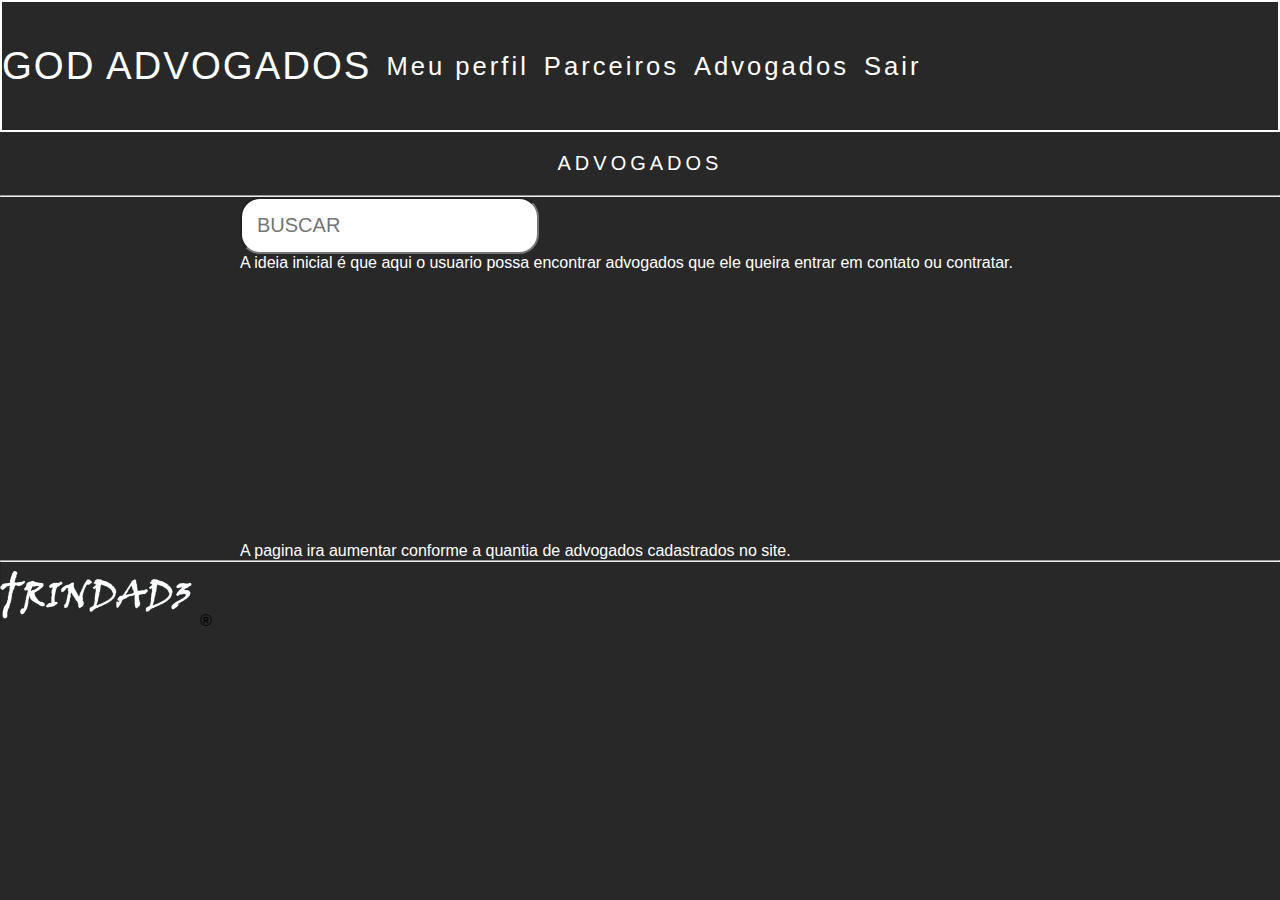
<file: Advogados.html>
<!DOCTYPE html>
<html lang="en">
<head>
    <meta charset="UTF-8">
    <meta http-equiv="X-UA-Compatible" content="IE=edge">
    <meta name="viewport" content="width=device-width, initial-scale=1.0">
    <title>Advogados</title>
    <link rel="shortcut icon" href="Imagens/ICONE-DO-IGOR.ico" type="image/x-icon">
    <link rel="stylesheet" href="css/igor.css">
</head>
<body>
        <header>
            <fieldset>
                <nav>
                    <a class="logo" href="Advogados.html">God advogados</a>
                    <ul class="nav-list">
                        <li><a href="Meuperfil.html">Meu perfil</a></li>
                        <li><a href="Parceiros.html">Parceiros</a></li>
                        <li><a href="Advogados.html">Advogados</a></li>
                        <li><a href="login.html">Sair</a></li>
                    </ul>
                </nav>
            </fieldset>
        </header>
        <div class="titulo">
            ADVOGADOS
        </div>
        <hr>
    <main>
        <input type="search" placeholder="BUSCAR">
        <p>A ideia inicial é que aqui o usuario possa encontrar advogados que ele queira entrar em contato ou contratar.</p> 
        <br>
        <br>
        <br>
        <br>
        <br>
        <br>
        <br>
        <br>
        <br>
        <br>
        <br>
        <br>
        <br>
        <br>
        <br>
        <p>A pagina ira aumentar conforme a quantia de advogados cadastrados no site.</p>
     </main>
     <footer>
         <hr>
         <img src="Imagens/trindade.png" alt="">&reg
     </footer>
    
</body>
</html>
</file>
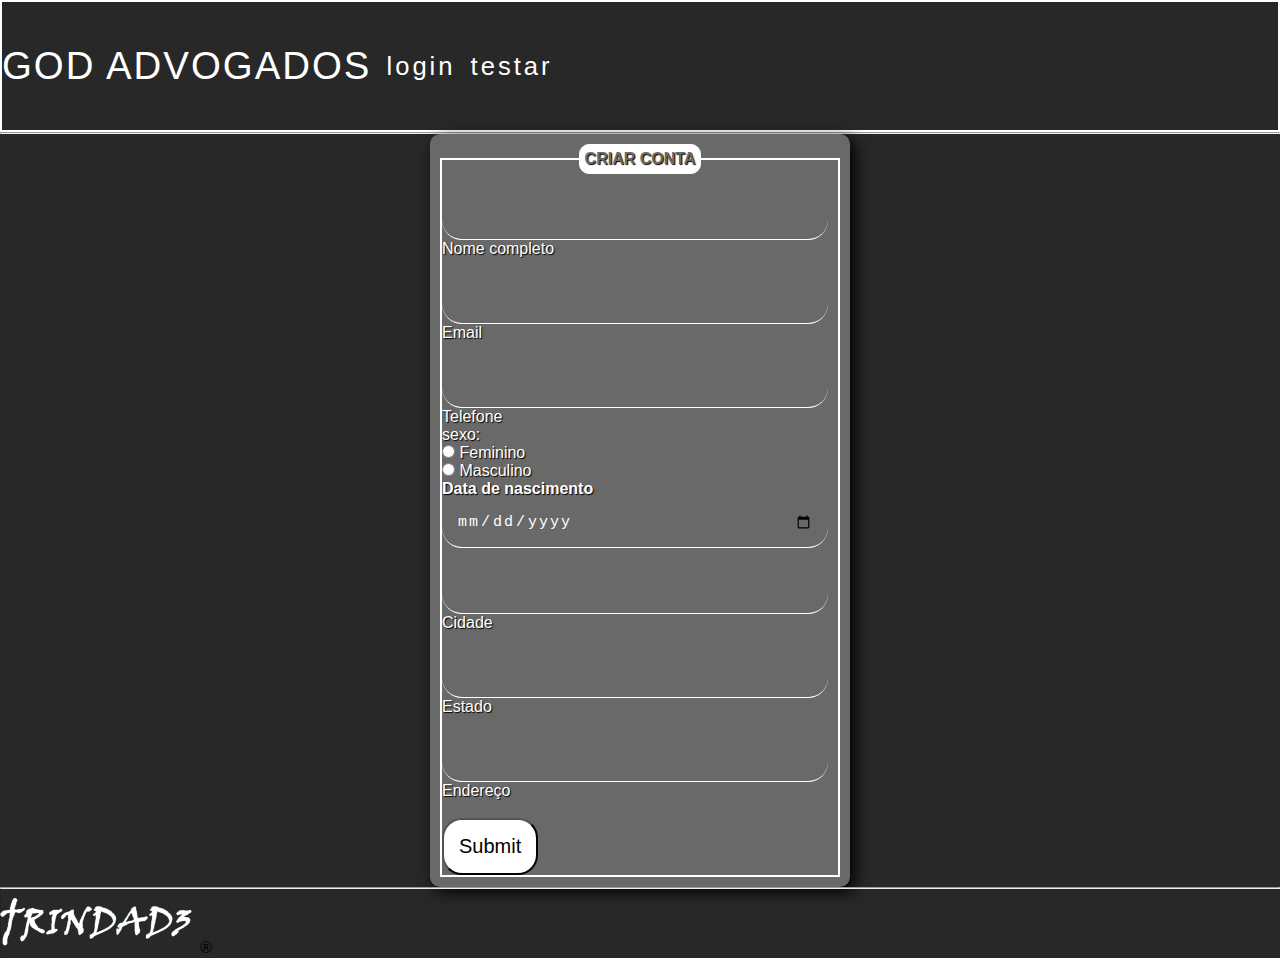
<file: criarconta.html>
<!DOCTYPE html>
<html lang="en">
<head>
    <meta charset="UTF-8">
    <meta http-equiv="X-UA-Compatible" content="IE=edge">
    <meta name="viewport" content="width=device-width, initial-scale=1.0">
    <title>criar conta</title>
    <link rel="shortcut icon" href="Imagens/ICONE-DO-IGOR.ico" type="image/x-icon">
    <link rel="stylesheet" href="css/igor.css">
</head>
<body>
    <header>
        <fieldset>
            <nav>
                <a class="logo" href="criarcontaadvogado.html">God advogados</a>
                <ul class="nav-list">
                    <li><a href="log in.html">login</a></li>
                    <li><a href="Meuperfil.html">testar</a></li>
                </ul>
            </nav>
        </fieldset>
    </header>
    <hr>
     <div class="box">
            <form action=""></form>
            <fieldset>
                <legend><b>CRIAR CONTA</b></legend>
                <br>
                <div class="inputbox">
                    <input type="text" name="Nome" class="inputUser" required>
                    <label for="Nome" class="labelInput">Nome completo</label>
                </div><br>
                <div class="inputbox">
                    <input type="email" name="email" class="inputUser" required>
                    <label for="email"class="labelInput">Email</label>
                </div><br>
                <div class="inputbox">
                    <input type="tel" name="telefone" id="telefone" class="inputUser" required>
                    <label for="telefone"class="labelInput">Telefone</label>
                </div>
                <p>sexo:</p>
                <input type="radio" id="feminino" name="sexo" value="feminino" required>
                <label for="feminino">Feminino</label>
                <br>
                <input type="radio" id="masculino" name="sexo" value="masculino" required>
                <label for="masculino">Masculino</label>
                <br>
                <div>
                    <label for="telefone"><b>Data de nascimento</b></label>
                    <input type="date" name="data_nascimento" id="data_nascimento" class="inputUser" required>
                </div>
                <br>
                <div class="inputbox">
                    <input type="text" name="Cidade" id="Cidade" class="inputUser" required>
                    <label for="Cidade"class="labelInput">Cidade</label>
                </div><br>
                <div class="inputbox">
                    <input type="text" name="Estado" id="Estado" class="inputUser" required>
                    <label for="Estado"class="labelInput">Estado</label>
                </div><br>
                <div class="inputbox">
                    <input type="text" name="Endereco" id="Endereco" class="inputUser" required>
                    <label for="Endereco"class="labelInput">Endereço</label>
                </div><br>
                <input type="submit" name="submit" id="submit">
            </fieldset>
        </div>

    <footer>
        <hr>
        <img src="Imagens/trindade.png" alt="">&reg
    </footer>  
    
</body>
</html>
</file>
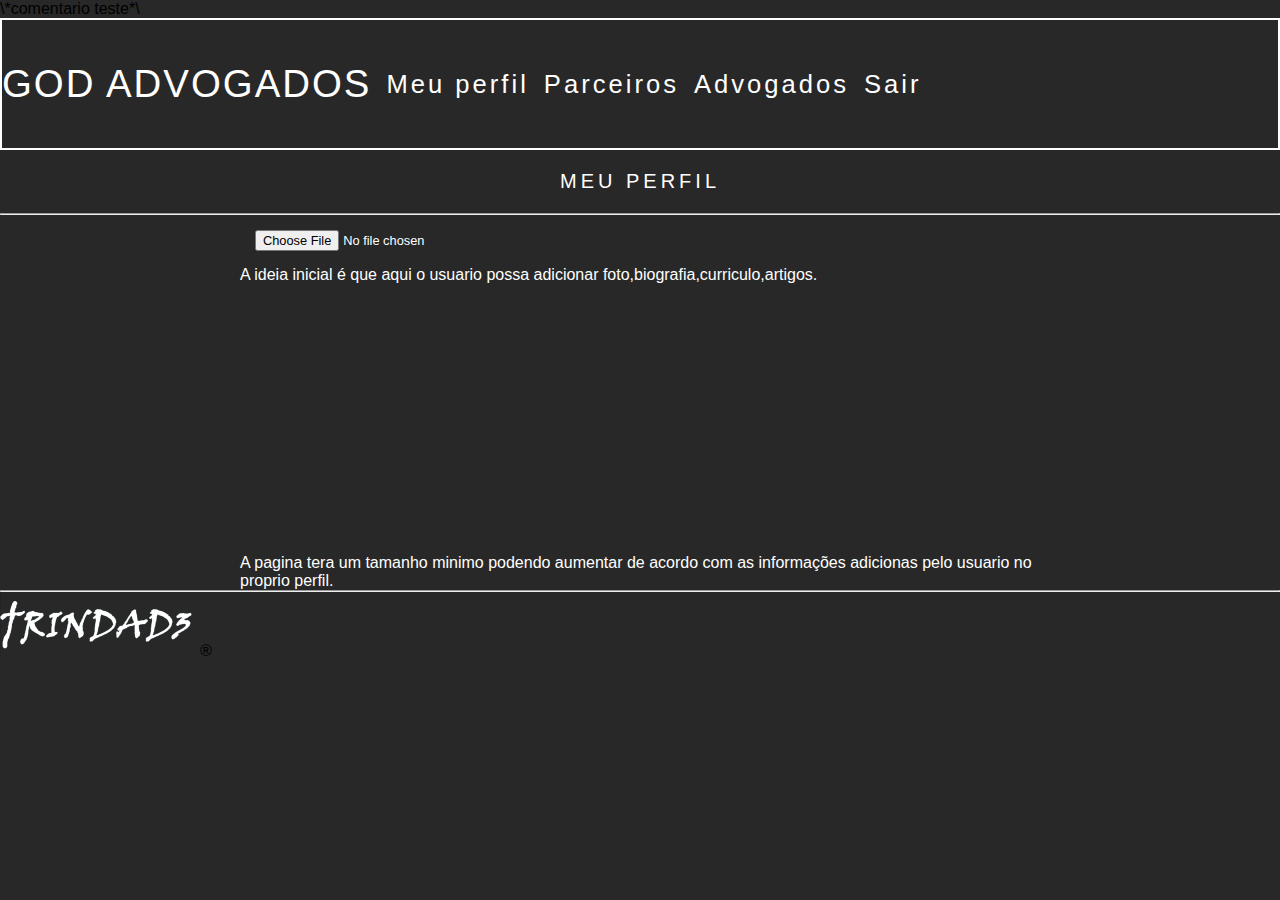
<file: Meuperfil.html>
<!DOCTYPE html>
<html lang="en">
<head>
    <meta charset="UTF-8">
    <meta http-equiv="X-UA-Compatible" content="IE=edge">
    <meta name="viewport" content="width=device-width, initial-scale=1.0">
    <title>Meu perfil</title>
    <link rel="shortcut icon" href="Imagens/ICONE-DO-IGOR.ico" type="image/x-icon">
    <link rel="stylesheet" href="css/igor.css">
    \*comentario teste*\
</head>
<body>
    <header>
        <fieldset>
            <nav>
                <a class="logo" href="Meuperfil.html">God advogados</a>
                <ul class="nav-list">
                    <li><a href="Meuperfil.html">Meu perfil</a></li>
                    <li><a href="Parceiros.html">Parceiros</a></li>
                    <li><a href="Advogados.html">Advogados</a></li>
                    <li><a href="login.html">Sair</a></li>
                </ul>
            </nav>
        </fieldset>
    </header>

<div class="titulo">
    MEU PERFIL
</div>
<hr>
    <main>
        <input id="arquivos" type="file" placeholder="adicionar foto de perfil">
       <p>A ideia inicial é que aqui o usuario possa adicionar foto,biografia,curriculo,artigos.</p> 
       <br>
       <br>
       <br>
       <br>
       <br>
       <br>
       <br>
       <br>
       <br>
       <br>
       <br>
       <br>
       <br>
       <br>
       <br>
       <p>A pagina tera um tamanho minimo podendo aumentar de acordo com as informações adicionas pelo usuario no proprio perfil.</p>
    </main>
    <footer>
        <hr>
        <img src="Imagens/trindade.png" alt="">&reg 
    </footer>
    
</body>
</html>
</file>
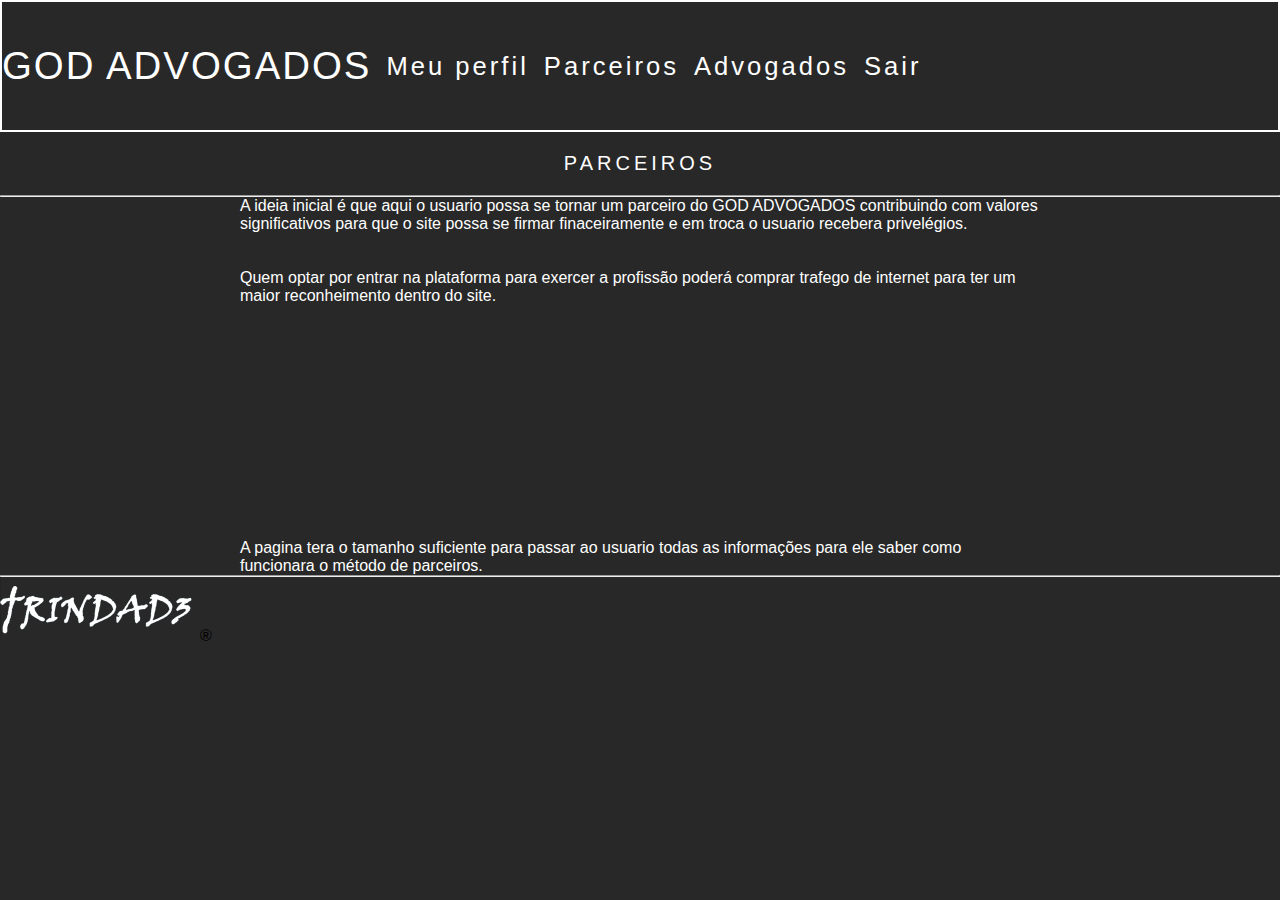
<file: Parceiros.html>
<!DOCTYPE html>
<html lang="en">
<head>
    <meta charset="UTF-8">
    <meta http-equiv="X-UA-Compatible" content="IE=edge">
    <meta name="viewport" content="width=device-width, initial-scale=1.0">
    <title>Parceiros</title>
    <link rel="shortcut icon" href="Imagens/ICONE-DO-IGOR.ico" type="image/x-icon">
    <link rel="stylesheet" href="css/igor.css">
</head>
<body>
    <header>
        <fieldset>
            <nav>
                <a class="logo" href="Parceiros.html">God advogados</a>
                <ul class="nav-list">
                    <li><a href="Meuperfil.html">Meu perfil</a></li>
                    <li><a href="Parceiros.html">Parceiros</a></li>
                    <li><a href="Advogados.html">Advogados</a></li>
                    <li><a href="login.html">Sair</a></li>
                </ul>
            </nav>
        </fieldset>
    </header>
    <div class="titulo">
        PARCEIROS
    </div>
    <hr>
    <main>

        <p>A ideia inicial é que aqui o usuario possa se tornar um parceiro do GOD ADVOGADOS contribuindo com valores significativos para que o site possa se firmar finaceiramente e em troca o usuario recebera privelégios.</p> 
        <br>
        <br>
        <p>Quem optar por entrar na plataforma para exercer a profissão poderá comprar trafego de internet para ter um maior reconheimento dentro do site.</p>
        <br>
        <br>
        <br>
        <br>
        <br>
        <br>
        <br>
        <br>
        <br>
        <br>
        <br>
        <br>
        <br>
        <p>A pagina tera o tamanho suficiente para passar ao usuario todas as informações para ele saber como funcionara o método de parceiros.</p>
     </main>
     <footer>
         <hr>
        <img src="Imagens/trindade.png" alt="">&reg  
     </footer>
    
</body>
</html>
</file>
<file: css/igor.css>
@charset "utf-8";
/*login*/

*{
    margin: 0%;
    padding: 0%;
}
::-webkit-scrollbar{
    width: 15px;
}
::-webkit-scrollbar-track{
    background: dimgray;
    border-radius: 30px;
}
::-webkit-scrollbar-thumb{
    background: black;
    border-radius: 30px;
}
body{
	font-family: Arial, Helvetica, sans-serif;
	background-color:#282828;
     background-attachment: fixed;
} 
.login{
    text-align: center;
    background-color: dimgray;
    min-width: none;
    max-width: 450px;
    margin: 30px auto 30px auto;
    border-radius: 10px;
    padding: 10px;
    box-shadow: 5px 5px 5px black;
    color: white;
}
input{
    border-radius: 20px;
    padding: 15px;
    font-size:20px ;
}
button{
    background-color:white ;
    border-radius: 20px;
    padding: 15px;
    width: 250px;
    color: black;
    font-size: 20px;
    cursor:pointer;
}
button:hover{
    background-color: rgba(105, 105, 105, 0.548);
    cursor:pointer;
}
.box{
    background-color: dimgray;
    max-width: 400px;
    margin:auto;
    border-radius: 10px;
    padding: 10px;
    box-shadow: 5px 5px 15px black;
    color: white;
    text-shadow: 1px 1px 1px black;
}
fieldset{
    border: 2px solid white;
}
legend{
    border: 1px solid white;
    padding: 5px;
    border-radius: 10px;
    text-align: center;
    background-color: white;
    color: dimgray;
    margin: auto;
}
.inputBox{
    position: relative;
}
.inputUser{
    background: none;
    border: none;
    border-bottom: 1px solid white;
    outline: none;
    color: white;
    font-size: 15px;
    width: 90%;
    letter-spacing: 2px;
}
.labelInput{
    pointer-events: none;
    transition: .5s;
}
.inputUser:focus ~ .labelInput{
    top: 20px;
    font-size: 12px;
}
#submit{
    color: black;
    background-color: white;
    font-size: 20px;
    cursor:pointer;    
}
#submit :hover{
    color: rgba(105, 105, 105, 0.548);
}
a{  
    font-size: 2vw;
    color: white;
    text-decoration: none;
    transition: 0.3s;
}
a:hover{
    opacity: 0.7;
    text-decoration: underline;
}
.logo{
    font-size: 3vw;
    text-transform: uppercase;
    letter-spacing: 2px;
}
nav{
    display: flex;
    justify-items: center;
    align-items: center;
    font-family: Arial, Helvetica, sans-serif;
    height: 10vw;
    max-width:600 ;
}
.nav-list{
    list-style: none;
    display: flex;
}
.nav-list li{
    letter-spacing: 3px;
    margin-left: 15px;
}
.titulo{
    color: white;
    text-align: center;
    font-family: Arial, "Helvetica Neue", Helvetica, sans-serif;
    font-size: 20px;
    letter-spacing: 4px;
    margin: 20px auto ;
}
#enviar{
    margin: 50px 280px;
}
main{
    font-family: Arial, Helvetica, sans-serif;
    color: white;
    max-width: 800px;
    margin: auto;
}
#arquivos{
    font-size: 1vw;
}
</file>
